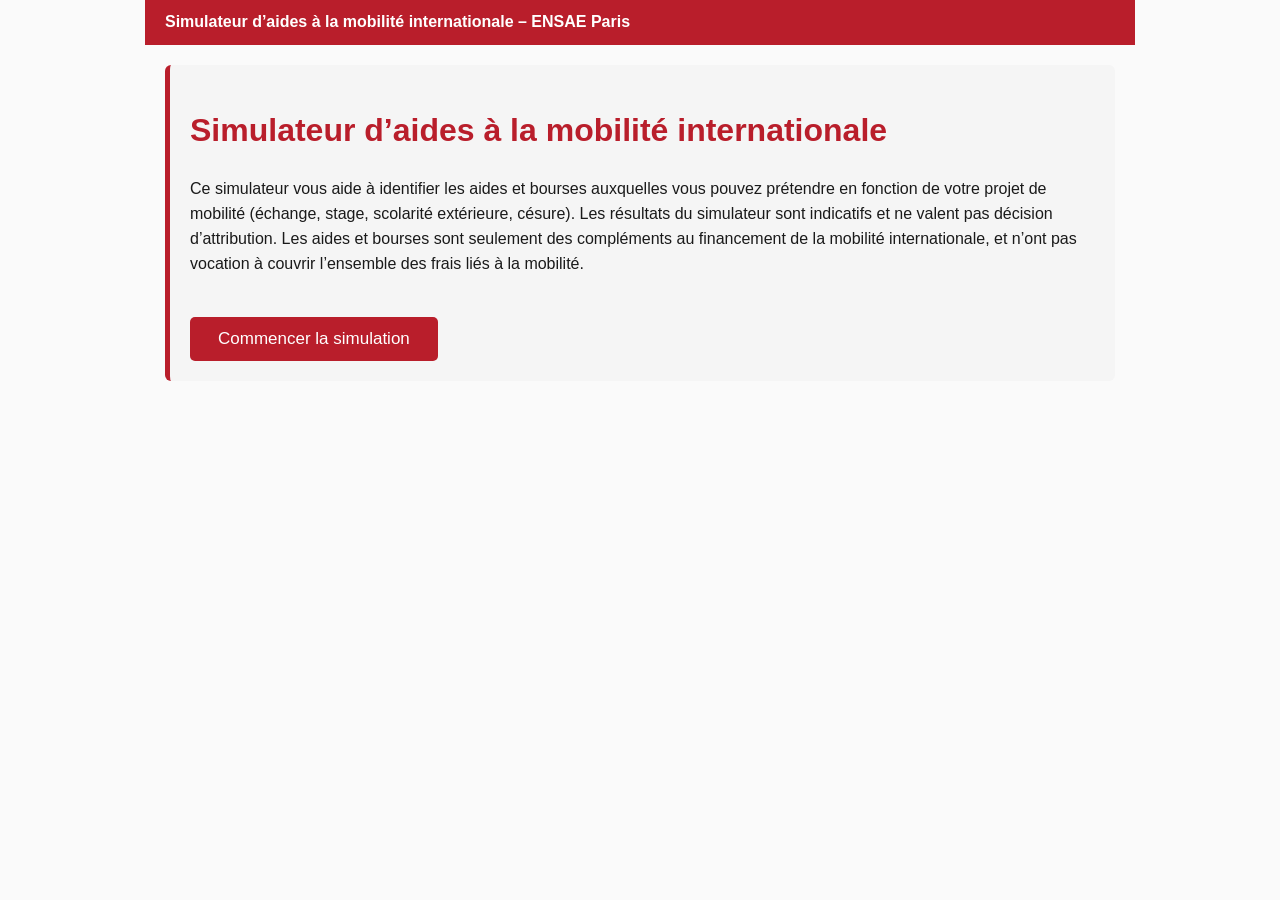
<file: index.html>
<!DOCTYPE html>
<html lang="fr">
<head>
<meta charset="utf-8"/>
<title>Simulateur Aides Mobilité ENSAE</title>

<style>
    body {
        font-family: Arial, sans-serif;
        max-width: 950px;
        margin: auto;
        padding: 20px;
        background: #FAFAFA;
        color: #1A1A1A;
        line-height: 1.55;
    }
    h1, h2, h3 {
        color: #B91E2B;
        font-weight: 700;
    }
    .question {
        display: none;
        margin-top: 25px;
        padding: 18px 20px;
        background: #F5F5F5;
        border-left: 5px solid #B91E2B;
        border-radius: 6px;
    }
    select {
        width: 100%;
        padding: 10px;
        margin-top: 12px;
        border-radius: 4px;
        font-size: 15px;
        border: 1px solid #CCC;
    }
    button {
        padding: 12px 28px;
        background: #B91E2B;
        color: #FFF;
        border: none;
        border-radius: 5px;
        font-size: 17px;
        cursor: pointer;
        margin-top: 25px;
    }
    button:hover {
        background: #002A52;
    }
    .result-block {
        margin-top: 28px;
        padding: 20px;
        background: #F5F5F5;
        border-radius: 6px;
        border-left: 5px solid #B91E2B;
    }
    .aid-title {
        font-size: 19px;
        font-weight: bold;
        margin-bottom: 10px;
        color: #B91E2B;
    }
    ul { margin: 0 0 0 18px; padding: 0; }
    .topbar {
        background: #B91E2B;
        color: #FFFFFF;
        padding: 10px 20px;
        margin: -20px -20px 20px -20px;
        font-weight: 600;
        font-size: 16px;
    }
    .intro {
        margin-top: 15px;
        padding: 20px;
        background: #F5F5F5;
        border-radius: 6px;
        border-left: 5px solid #B91E2B;
    }
    .intro p { margin-top: 10px; }
</style>
</head>

<body>

<div class="topbar">Simulateur d’aides à la mobilité internationale – ENSAE Paris</div>

<div id="intro" class="intro">
  <h1>Simulateur d’aides à la mobilité internationale</h1>
  <p>
  Ce simulateur vous aide à identifier les aides et bourses auxquelles vous pouvez prétendre en fonction de votre projet de mobilité 
  (échange, stage, scolarité extérieure, césure).  
  Les résultats du simulateur sont indicatifs et ne valent pas décision d’attribution.  
  Les aides et bourses sont seulement des compléments au financement de la mobilité internationale, et n’ont pas vocation à couvrir l’ensemble des frais liés à la mobilité.
  </p>
  <button onclick="startSimulation()">Commencer la simulation</button>
</div>


<!-- ========================= Q1 → Q10 ========================= -->

<div id="q1" class="question">
    <h3>Pendant quelle année académique votre mobilité internationale va-t-elle se dérouler ?</h3>
    <select id="annee" onchange="next('q1','q2')">
        <option value="">-- Sélectionnez --</option>
        <option>1A</option>
        <option>2A</option>
        <option>Césure</option>
        <option>3A</option>
    </select>
</div>

<div id="q2" class="question">
    <h3>Bénéficiez-vous d'une bourse sur critère social ?</h3>
    <select id="boursier" onchange="q2Logic()">
        <option value="">-- Sélectionnez --</option>
        <option>Oui</option>
        <option>Non</option>
    </select>
</div>

<div id="q3" class="question">
    <h3>Si oui, précisez votre échelon de bourse</h3>
    <select id="echelon" onchange="next('q3','q4')">
        <option value="">-- Sélectionnez --</option>
        <option>0bis</option>
        <option>1</option>
        <option>2</option>
        <option>3</option>
        <option>4</option>
        <option>5</option>
        <option>6</option>
        <option>7</option>
    </select>
</div>

<div id="q4" class="question">
    <h3>Êtes-vous en situation de handicap ou d’affection de longue durée (ALD) ?</h3>
    <select id="handicap" onchange="next('q4','q5')">
        <option value="">-- Sélectionnez --</option>
        <option>Oui</option>
        <option>Non</option>
    </select>
</div>

<div id="q5" class="question">
    <h3>Quel type de mobilité envisagez-vous de réaliser ?</h3>
    <select id="mobilite" onchange="q5Logic()">
        <option value="">-- Sélectionnez --</option>
        <option>Stage d'ouverture ENSAE</option>
        <option>Stage d'application ENSAE</option>
        <option>Stage de fin d'études ENSAE</option>
        <option>Stage de fin d'études Master IP Paris & ENSAE</option>
        <option>Stage de césure</option>
        <option>Échange académique 3A</option>
        <option>Échange académique césure</option>
        <option>Scolarité extérieure diplômante (Scolex)</option>
    </select>
</div>

<div id="q6" class="question">
    <h3>Lieu de la mobilité</h3>
    <select id="destination" onchange="q6Logic()">
        <option value="">-- Sélectionnez --</option>
        <option>Union Européenne</option>
        <option>Royaume-Uni</option>
        <option>Suisse</option>
        <option>États-Unis</option>
        <option>Canada</option>
        <option>Amérique Latine</option>
        <option>Asie</option>
        <option>Afrique</option>
        <option>Océanie</option>
    </select>
</div>

<div id="q7" class="question">
    <h3>Votre mobilité se déroule-t-elle en Allemagne ?</h3>
    <select id="allemagne" onchange="q7Logic()">
        <option value="">-- Sélectionnez --</option>
        <option>Oui</option>
        <option>Non</option>
    </select>
</div>

<div id="q8" class="question">
    <h3>Votre mobilité se déroule-t-elle en Bavière ?</h3>
    <select id="baviere" onchange="q8Logic()">
        <option value="">-- Sélectionnez --</option>
        <option>Oui</option>
        <option>Non</option>
    </select>
</div>

<div id="q9" class="question">
    <h3>Votre stage est-il rémunéré ?</h3>
    <select id="remuneration" onchange="next('q9','q10')">
        <option value="">-- Sélectionnez --</option>
        <option>Non rémunéré</option>
        <option>< 500€ /mois</option>
        <option>500€ à 1200€ /mois</option>
        <option>> 1200€ /mois</option>
    </select>
</div>

<div id="q10" class="question">
    <h3>Durée totale de la mobilité</h3>
    <select id="duree" onchange="showButton()">
        <option value="">-- Sélectionnez --</option>
        <option>< 2 mois</option>
        <option>2 - 3 mois</option>
        <option>3 - 6 mois</option>
        <option>6 - 9 mois</option>
        <option>> 9 mois</option>
    </select>
</div>

<button id="btn-results" style="display:none;" onclick="compute()">Afficher les aides</button>

<div id="resultats"></div>

<button id="btn-reset" style="margin-top:10px; display:none;" onclick="resetSimulation()">Recommencer la simulation</button>


<!-- ========================= LOGIQUE JS ========================= -->

<script>

function startSimulation(){
    document.getElementById('intro').style.display = 'none';
    document.getElementById('q1').style.display = 'block';
    let btnReset = document.getElementById('btn-reset');
    if(btnReset) btnReset.style.display = 'inline-block';
    window.scrollTo({top: 0, behavior: 'smooth'});
}

function resetSimulation(){
    document.querySelectorAll('select').forEach(s => s.value = '');
    document.querySelectorAll('.question').forEach(q => q.style.display = 'none');
    document.getElementById('resultats').innerHTML = '';
    document.getElementById('btn-results').style.display = 'none';
    document.getElementById('intro').style.display = 'block';
    document.getElementById('btn-reset').style.display = 'none';
    window.scrollTo({top: 0, behavior: 'smooth'});
}

function next(a,b){ document.getElementById(b).style.display="block"; }

function q2Logic(){
    let b = document.getElementById("boursier").value;
    if(b === "Oui") document.getElementById("q3").style.display="block";
    else next("q2","q4");
}

function isStageMobility(){
    const m = document.getElementById('mobilite').value;
    return m && m.includes('Stage');
}

function resetAfterQ5(){
    ['q6','q7','q8','q9','q10'].forEach(id => {
        const el = document.getElementById(id);
        if(el) el.style.display = 'none';
    });
    ['destination','allemagne','baviere','remuneration','duree'].forEach(id => {
        const s = document.getElementById(id);
        if(s) s.value = '';
    });
}

function q5Logic(){
    resetAfterQ5();
    document.getElementById('q6').style.display = 'block';
}

function q6Logic(){
    const d = document.getElementById('destination').value;
    const stage = isStageMobility();

    ['q7','q8','q9','q10'].forEach(id => document.getElementById(id).style.display = 'none');

    if(d === 'Union Européenne'){
        document.getElementById('q7').style.display = 'block';
    } else {
        if(stage) document.getElementById('q9').style.display = 'block';
        document.getElementById('q10').style.display = 'block';
    }
}

function q7Logic(){
    const a = document.getElementById('allemagne').value;
    const stage = isStageMobility();
    document.getElementById('q8').style.display = 'none';

    if(a === 'Oui'){
        document.getElementById('q8').style.display = 'block';
    } else {
        if(stage) document.getElementById('q9').style.display = 'block';
        document.getElementById('q10').style.display = 'block';
    }
}

function q8Logic(){
    const stage = isStageMobility();
    if(stage) document.getElementById('q9').style.display = 'block';
    document.getElementById('q10').style.display = 'block';
}

function showButton(){
    document.getElementById("btn-results").style.display = "block";
}

function compute(){

    let html = `<h2>Aides auxquelles vous êtes potentiellement éligible</h2>`;

    const boursier = document.getElementById("boursier").value;
    const echelon = document.getElementById("echelon").value;
    const handicap = document.getElementById("handicap").value;
    const mob = document.getElementById("mobilite").value;
    const dest = document.getElementById("destination").value;
    const alle = document.getElementById("allemagne").value;
    const bav = document.getElementById("baviere").value;
    const remun = document.getElementById("remuneration").value;
    const duree = document.getElementById("duree").value;

    function dureeMinDeuxMois(){
        return duree && !duree.startsWith('<');
    }
    function remunSup1200(){
        return remun && remun.includes('> 1200');
    }
    function block(titre, contenu){
        html += `<div class="result-block"><div class="aid-title">${titre}</div>${contenu}</div>`;
    }

    /* ===================================================
       1 — Erasmus+ ÉTUDES (3A)
    =================================================== */

    if(mob === "Échange académique 3A" && dest === "Union Européenne" && dureeMinDeuxMois()){
        block("1. Bourses Erasmus+ échanges 3A", `
        <p><strong>Éligibilité :</strong></p>
        <ul>
            <li>Mobilité académique de 3A dans un établissement partenaire Erasmus+.</li>
            <li>Durée ≥ 2 mois.</li>
        </ul>
        <p><strong>Conditions :</strong></p>
        <ul>
            <li>Montant de base ≈ <strong>500 €/mois</strong>.</li>
            <li><strong>Complément transport</strong> selon distance (285–417€ écoresponsable / 211–309€ classique).</li>
            <li><strong>Complément inclusion +250€/mois</strong> (handicap/ALD, ZRR, QPV, boursiers échelons 6–7).</li>
            <li>Versement 80% début / 20% fin.</li>
        </ul>
        <p><strong>Candidature :</strong> Appel en avril.</p>
        `);
    }

    /* ===================================================
       2 — Erasmus+ STAGES (UE)
    =================================================== */

    if(isStageMobility() && dest === "Union Européenne" && dureeMinDeuxMois()){
        block("2. Bourses Erasmus+ stages — Union Européenne", `
        <p><strong>Éligibilité :</strong></p>
        <ul>
            <li>Stage obligatoire ou stage de césure en Union Européenne.</li>
            <li>Priorité : stages non rémunérés / peu rémunérés, stages obligatoires, partenaires (StatCan, WFP…), élèves boursiers.</li>
        </ul>
        <p><strong>Conditions :</strong></p>
        <ul>
            <li>Montant ≈ <strong>500 €/mois</strong>.</li>
            <li><strong>+150 €/mois</strong> complément stage.</li>
            <li><strong>Complément transport</strong> selon distance (bonus écoresponsable).</li>
            <li><strong>Complément inclusion +250 €/mois</strong>.</li>
            <li>Versement 80% début / 20% fin.</li>
        </ul>
        <p><strong>Candidature :</strong><br>
        Appel principal fin mars / début avril (stages mai–septembre).<br>
        Appel complémentaire possible en décembre.</p>
        `);
    }

    /* ===================================================
       3 — Erasmus+ STAGES (HORS UE)
    =================================================== */

    if(isStageMobility() && dest !== "Union Européenne" && dureeMinDeuxMois()){
        block("3. Bourses Erasmus+ stages — Hors Union Européenne (faible probabilité)", `
        <p><strong>Éligibilité :</strong></p>
        <ul>
            <li>Stage obligatoire ou stage de césure hors UE.</li>
            <li>Priorité : stages non rémunérés / peu rémunérés, stages obligatoires, structures partenaires, élèves boursiers.</li>
        </ul>
        <p><strong>Conditions :</strong></p>
        <ul>
            <li>Montant ≈ <strong>500 €/mois</strong>.</li>
            <li><strong>+150 €/mois</strong> complément stage.</li>
            <li><strong>Complément transport</strong> selon distance (bonus écoresponsable).</li>
            <li><strong>Complément inclusion +250 €/mois</strong>.</li>
        </ul>
        <p><strong>IMPORTANT :</strong><br>
        Forte demande, <strong>faible probabilité d’attribution</strong> chaque année.</p>
        <p><strong>Candidature :</strong> Appel fin mars / début avril.</p>
        `);
    }

    /* ===================================================
       4 — Aide GENES
    =================================================== */

    if(boursier === "Oui" && dureeMinDeuxMois()){
        block("4. Aide à la mobilité internationale du Groupe ENSAE‑ENSAI (GENES)", `
        <p><strong>Éligibilité :</strong></p>
        <ul>
            <li>Boursier sur critères sociaux.</li>
            <li>Mobilité (stage ou études) de 2 à 9 mois.</li>
            <li>Mobilités académiques prioritaires.</li>
            <li>Mobilité confirmée au moment de l’appel.</li>
        </ul>
        <p><strong>Conditions :</strong></p>
        <ul>
            <li>4 bourses/an.</li>
            <li><strong>400 €/mois</strong>.</li>
            <li>Cumulable avec les autres bourses.</li>
        </ul>
        <p><strong>Candidature :</strong> 1 à 2 appels/an (automne + printemps).</p>
        `);
    }

    /* ===================================================
       5 — Fondation ENSAE‑ENSAI
    =================================================== */

    if(boursier === "Oui"){
        block("5. Aide à la mobilité de la Fondation ENSAE‑ENSAI", `
        <p><strong>Éligibilité :</strong> boursier sur critères sociaux, mobilité d’études ou de stage.</p>
        <p><strong>Montant :</strong> aide forfaitaire de <strong>1 000 €</strong> (≈ 5 aides/an).</p>
        <p><strong>Candidature :</strong> attribution directe par la DRI.</p>
        `);
    }

    /* ===================================================
       6 — IP Paris Master
    =================================================== */

    if(mob === "Stage de fin d'études Master IP Paris & ENSAE" && dest === "Union Européenne" && dureeMinDeuxMois()){
        block("6. IP Paris – Bourse de stage Erasmus+ Master", `
        <p><strong>Éligibilité :</strong></p>
        <ul>
            <li>Élèves ENSAE inscrits en Master IP Paris.</li>
            <li>Stage de 2 à 6 mois en UE.</li>
            <li>Non cumulable avec une bourse Erasmus+ ENSAE.</li>
            <li>Priorité aux stages non rémunérés.</li>
        </ul>
        <p><strong>Candidature :</strong> gérée par IP Paris.</p>
        `);
    }

    /* ===================================================
       7 — Zellidja
    =================================================== */

    if(
       (mob === "Scolarité extérieure diplômante (Scolex)" ||
        mob === "Stage de fin d'études ENSAE" ||
        mob === "Stage de fin d'études Master IP Paris & ENSAE")
       && dureeMinDeuxMois()
    ){
        block("7. Bourse Jean Walter–Zellidja (Académie Française)", `
        <p><strong>Pour :</strong></p>
        <ul>
            <li>Projet d’études ou de recherche (≥ 2 mois).</li>
            <li>Moins de 30 ans.</li>
            <li>Début du projet à partir de juillet.</li>
            <li>L’ENSAE peut présenter <strong>2 dossiers</strong> par an.</li>
        </ul>
        <p><strong>Montant :</strong> <strong>800 à 5 000 €</strong>.</p>
        <p><strong>Candidature :</strong> novembre → février (via dossier papier DRI).</p>
        `);
    }

    /* ===================================================
       8 — CGE Handicap
    =================================================== */

    if(handicap === "Oui"){
        block("8. CGE – Bourse handicap", `
        <p><strong>Éligibilité :</strong></p>
        <ul>
            <li>Élèves en situation de handicap (justificatif obligatoire).</li>
            <li>Mobilité confirmée et à venir.</li>
        </ul>
        <p><strong>Montant :</strong> <strong>150 € à 5 000 €</strong>.</p>
        <p><strong>Conditions :</strong><br>Surcoûts liés au handicap (transport, matériel, soins…).</p>
        <p><strong>Candidature :</strong> via la DRI (deadline début mai).</p>
        `);
    }

    /* ===================================================
       9 — OFAJ
    =================================================== */

    if(isStageMobility() && alle === "Oui" && !remunSup1200()){
        block("9. OFAJ – Bourse de stage en Allemagne", `
        <p><strong>Éligibilité :</strong></p>
        <ul>
            <li>Stage obligatoire en Allemagne (≥ 1 mois).</li>
            <li>Non éligible si rémunération + aide > 1200 €/mois.</li>
        </ul>
        <p><strong>Montant :</strong></p>
        <ul>
            <li><strong>300 €/mois</strong> (max 3 mois).</li>
            <li>Transport : 0,16 €/km.</li>
        </ul>
        <p><strong>Candidature :</strong> via la DRI.</p>
        `);
    }

    /* ===================================================
       10 — BayFrance
    =================================================== */

    if(bav === "Oui"){
        block("10. BayFrance – Starter‑Kit Bayern–France", `
        <p><strong>Éligibilité :</strong></p>
        <ul>
            <li>Études ou stage de recherche en Bavière.</li>
            <li>Stages en entreprise : non éligibles.</li>
        </ul>
        <p><strong>Montant :</strong></p>
        <ul>
            <li><strong>500 €</strong> + jusqu’à <strong>450 €</strong> de frais de voyage.</li>
        </ul>
        <p><strong>Candidature :</strong><br>15 novembre (été) / 15 avril (hiver).</p>
        `);
    }

    /* ===================================================
       11 — GREAT
    =================================================== */

    if(dest === "Royaume-Uni" && mob === "Scolarité extérieure diplômante (Scolex)"){
        block("11. Bourses GREAT – Royaume‑Uni", `
        <p><strong>Éligibilité :</strong></p>
        <ul>
            <li>1 an de Master au Royaume-Uni dans une université partenaire.</li>
        </ul>
        <p><strong>Montant :</strong> ≥ <strong>£10 000</strong>.</p>
        <p><strong>Candidature :</strong> directement auprès des universités.</p>
        `);
    }

    /* ===================================================
       12 — Fulbright
    =================================================== */

    if(dest === "États-Unis" && mob === "Scolarité extérieure diplômante (Scolex)"){
        block("12. Bourses Fulbright – États-Unis", `
        <p><strong>Éligibilité :</strong></p>
        <ul>
            <li>Master ou PhD aux États-Unis.</li>
            <li>Nationalité française (pas de double nationalité franco‑américaine).</li>
        </ul>
        <p><strong>Montant :</strong></p>
        <ul>
            <li><strong>40 000 $</strong>.</li>
            <li><strong>1200 €</strong> pour le voyage.</li>
            <li>Visa gratuit + assurance ASPE.</li>
        </ul>
        <p><strong>Programme :</strong> extrêmement sélectif (6–8 lauréats).</p>
        <p><strong>Candidature :</strong> jusqu’au 1er décembre.</p>
        `);
    }

    /* ===================================================
       NON ÉLIGIBLES
    =================================================== */

    html += `
    <div class="result-block">
        <div class="aid-title">III. Aides non éligibles pour les élèves ENSAE</div>
        <ul>
            <li><strong>❌ Aide à la mobilité internationale (AMI – MESRI)</strong><br>
            Réservée aux établissements du Ministère de l’Enseignement supérieur et de la Recherche.</li>

            <li><strong>❌ Bourse Mobilité Île‑de‑France</strong><br>
            Non accessible aux écoles d’ingénieur.</li>
        </ul>
    </div>
    `;

    /* ===================================================
       CONTACTS
    =================================================== */

    html += `
    <div class="result-block">
        <div class="aid-title">IV. Contacts & rappels</div>
        <p><strong>📧 international@ensae.fr</strong></p>
        <p>Merci d’indiquer l’objet de votre demande et vos dates de mobilité.</p>
        <p>En cas de candidature à une aide externe (OFAJ, BayFrance, Fulbright, GREAT…), merci d’informer la DRI.</p>
    </div>
    `;

    document.getElementById("resultats").innerHTML = html;
}

</script>

</body>
</html>
</file>
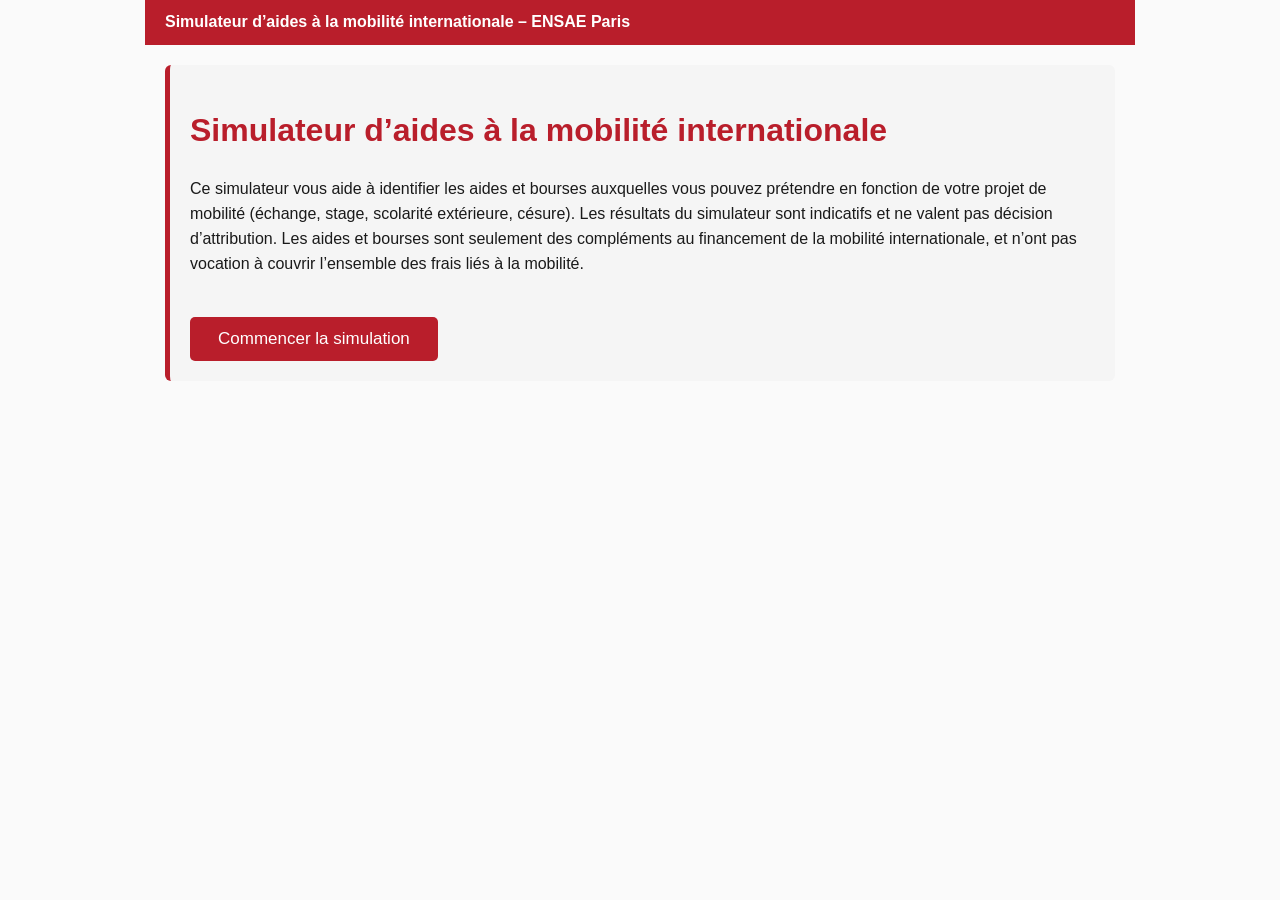
<file: Simulateur Aides à la Mobilité ENSAE.html>
<!DOCTYPE html>
<html lang="fr">
<head>
<meta charset="utf-8"/>
<title>Simulateur Aides Mobilité ENSAE</title>

<style>
    body {
        font-family: Arial, sans-serif;
        max-width: 950px;
        margin: auto;
        padding: 20px;
        background: #FAFAFA;
        color: #1A1A1A;
        line-height: 1.55;
    }
    h1, h2, h3 {
        color: #B91E2B;
        font-weight: 700;
    }
    .question {
        display: none;
        margin-top: 25px;
        padding: 18px 20px;
        background: #F5F5F5;
        border-left: 5px solid #B91E2B;
        border-radius: 6px;
    }
    select {
        width: 100%;
        padding: 10px;
        margin-top: 12px;
        border-radius: 4px;
        font-size: 15px;
        border: 1px solid #CCC;
    }
    button {
        padding: 12px 28px;
        background: #B91E2B;
        color: #FFF;
        border: none;
        border-radius: 5px;
        font-size: 17px;
        cursor: pointer;
        margin-top: 25px;
    }
    button:hover {
        background: #002A52;
    }
    .result-block {
        margin-top: 28px;
        padding: 20px;
        background: #F5F5F5;
        border-radius: 6px;
        border-left: 5px solid #B91E2B;
    }
    .aid-title {
        font-size: 19px;
        font-weight: bold;
        margin-bottom: 10px;
        color: #B91E2B;
    }
    ul { margin: 0 0 0 18px; padding: 0; }
    .topbar {
        background: #B91E2B;
        color: #FFFFFF;
        padding: 10px 20px;
        margin: -20px -20px 20px -20px;
        font-weight: 600;
        font-size: 16px;
    }
    .intro {
        margin-top: 15px;
        padding: 20px;
        background: #F5F5F5;
        border-radius: 6px;
        border-left: 5px solid #B91E2B;
    }
    .intro p { margin-top: 10px; }
</style>
</head>

<body>

<div class="topbar">Simulateur d’aides à la mobilité internationale – ENSAE Paris</div>

<div id="intro" class="intro">
  <h1>Simulateur d’aides à la mobilité internationale</h1>
  <p>
  Ce simulateur vous aide à identifier les aides et bourses auxquelles vous pouvez prétendre en fonction de votre projet de mobilité 
  (échange, stage, scolarité extérieure, césure).  
  Les résultats du simulateur sont indicatifs et ne valent pas décision d’attribution.  
  Les aides et bourses sont seulement des compléments au financement de la mobilité internationale, et n’ont pas vocation à couvrir l’ensemble des frais liés à la mobilité.
  </p>
  <button onclick="startSimulation()">Commencer la simulation</button>
</div>


<!-- ========================= Q1 → Q10 ========================= -->

<div id="q1" class="question">
    <h3>Pendant quelle année académique votre mobilité internationale va-t-elle se dérouler ?</h3>
    <select id="annee" onchange="next('q1','q2')">
        <option value="">-- Sélectionnez --</option>
        <option>1A</option>
        <option>2A</option>
        <option>Césure</option>
        <option>3A</option>
    </select>
</div>

<div id="q2" class="question">
    <h3>Bénéficiez-vous d'une bourse sur critère social ?</h3>
    <select id="boursier" onchange="q2Logic()">
        <option value="">-- Sélectionnez --</option>
        <option>Oui</option>
        <option>Non</option>
    </select>
</div>

<div id="q3" class="question">
    <h3>Si oui, précisez votre échelon de bourse</h3>
    <select id="echelon" onchange="next('q3','q4')">
        <option value="">-- Sélectionnez --</option>
        <option>0bis</option>
        <option>1</option>
        <option>2</option>
        <option>3</option>
        <option>4</option>
        <option>5</option>
        <option>6</option>
        <option>7</option>
    </select>
</div>

<div id="q4" class="question">
    <h3>Êtes-vous en situation de handicap ou d’affection de longue durée (ALD) ?</h3>
    <select id="handicap" onchange="next('q4','q5')">
        <option value="">-- Sélectionnez --</option>
        <option>Oui</option>
        <option>Non</option>
    </select>
</div>

<div id="q5" class="question">
    <h3>Quel type de mobilité envisagez-vous de réaliser ?</h3>
    <select id="mobilite" onchange="q5Logic()">
        <option value="">-- Sélectionnez --</option>
        <option>Stage d'ouverture ENSAE</option>
        <option>Stage d'application ENSAE</option>
        <option>Stage de fin d'études ENSAE</option>
        <option>Stage de fin d'études Master IP Paris & ENSAE</option>
        <option>Stage de césure</option>
        <option>Échange académique 3A</option>
        <option>Échange académique césure</option>
        <option>Scolarité extérieure diplômante (Scolex)</option>
    </select>
</div>

<div id="q6" class="question">
    <h3>Lieu de la mobilité</h3>
    <select id="destination" onchange="q6Logic()">
        <option value="">-- Sélectionnez --</option>
        <option>Union Européenne</option>
        <option>Royaume-Uni</option>
        <option>Suisse</option>
        <option>États-Unis</option>
        <option>Canada</option>
        <option>Amérique Latine</option>
        <option>Asie</option>
        <option>Afrique</option>
        <option>Océanie</option>
    </select>
</div>

<div id="q7" class="question">
    <h3>Votre mobilité se déroule-t-elle en Allemagne ?</h3>
    <select id="allemagne" onchange="q7Logic()">
        <option value="">-- Sélectionnez --</option>
        <option>Oui</option>
        <option>Non</option>
    </select>
</div>

<div id="q8" class="question">
    <h3>Votre mobilité se déroule-t-elle en Bavière ?</h3>
    <select id="baviere" onchange="q8Logic()">
        <option value="">-- Sélectionnez --</option>
        <option>Oui</option>
        <option>Non</option>
    </select>
</div>

<div id="q9" class="question">
    <h3>Votre stage est-il rémunéré ?</h3>
    <select id="remuneration" onchange="next('q9','q10')">
        <option value="">-- Sélectionnez --</option>
        <option>Non rémunéré</option>
        <option>< 500€ /mois</option>
        <option>500€ à 1200€ /mois</option>
        <option>> 1200€ /mois</option>
    </select>
</div>

<div id="q10" class="question">
    <h3>Durée totale de la mobilité</h3>
    <select id="duree" onchange="showButton()">
        <option value="">-- Sélectionnez --</option>
        <option>< 2 mois</option>
        <option>2 - 3 mois</option>
        <option>3 - 6 mois</option>
        <option>6 - 9 mois</option>
        <option>> 9 mois</option>
    </select>
</div>

<button id="btn-results" style="display:none;" onclick="compute()">Afficher les aides</button>

<div id="resultats"></div>

<button id="btn-reset" style="margin-top:10px; display:none;" onclick="resetSimulation()">Recommencer la simulation</button>


<!-- ========================= LOGIQUE JS ========================= -->

<script>

function startSimulation(){
    document.getElementById('intro').style.display = 'none';
    document.getElementById('q1').style.display = 'block';
    let btnReset = document.getElementById('btn-reset');
    if(btnReset) btnReset.style.display = 'inline-block';
    window.scrollTo({top: 0, behavior: 'smooth'});
}

function resetSimulation(){
    document.querySelectorAll('select').forEach(s => s.value = '');
    document.querySelectorAll('.question').forEach(q => q.style.display = 'none');
    document.getElementById('resultats').innerHTML = '';
    document.getElementById('btn-results').style.display = 'none';
    document.getElementById('intro').style.display = 'block';
    document.getElementById('btn-reset').style.display = 'none';
    window.scrollTo({top: 0, behavior: 'smooth'});
}

function next(a,b){ document.getElementById(b).style.display="block"; }

function q2Logic(){
    let b = document.getElementById("boursier").value;
    if(b === "Oui") document.getElementById("q3").style.display="block";
    else next("q2","q4");
}

function isStageMobility(){
    const m = document.getElementById('mobilite').value;
    return m && m.includes('Stage');
}

function resetAfterQ5(){
    ['q6','q7','q8','q9','q10'].forEach(id => {
        const el = document.getElementById(id);
        if(el) el.style.display = 'none';
    });
    ['destination','allemagne','baviere','remuneration','duree'].forEach(id => {
        const s = document.getElementById(id);
        if(s) s.value = '';
    });
}

function q5Logic(){
    resetAfterQ5();
    document.getElementById('q6').style.display = 'block';
}

function q6Logic(){
    const d = document.getElementById('destination').value;
    const stage = isStageMobility();

    ['q7','q8','q9','q10'].forEach(id => document.getElementById(id).style.display = 'none');

    if(d === 'Union Européenne'){
        document.getElementById('q7').style.display = 'block';
    } else {
        if(stage) document.getElementById('q9').style.display = 'block';
        document.getElementById('q10').style.display = 'block';
    }
}

function q7Logic(){
    const a = document.getElementById('allemagne').value;
    const stage = isStageMobility();
    document.getElementById('q8').style.display = 'none';

    if(a === 'Oui'){
        document.getElementById('q8').style.display = 'block';
    } else {
        if(stage) document.getElementById('q9').style.display = 'block';
        document.getElementById('q10').style.display = 'block';
    }
}

function q8Logic(){
    const stage = isStageMobility();
    if(stage) document.getElementById('q9').style.display = 'block';
    document.getElementById('q10').style.display = 'block';
}

function showButton(){
    document.getElementById("btn-results").style.display = "block";
}

function compute(){

    let html = `<h2>Aides auxquelles vous êtes potentiellement éligible</h2>`;

    const boursier = document.getElementById("boursier").value;
    const echelon = document.getElementById("echelon").value;
    const handicap = document.getElementById("handicap").value;
    const mob = document.getElementById("mobilite").value;
    const dest = document.getElementById("destination").value;
    const alle = document.getElementById("allemagne").value;
    const bav = document.getElementById("baviere").value;
    const remun = document.getElementById("remuneration").value;
    const duree = document.getElementById("duree").value;

    function dureeMinDeuxMois(){
        return duree && !duree.startsWith('<');
    }
    function remunSup1200(){
        return remun && remun.includes('> 1200');
    }
    function block(titre, contenu){
        html += `<div class="result-block"><div class="aid-title">${titre}</div>${contenu}</div>`;
    }

    /* ===================================================
       1 — Erasmus+ ÉTUDES (3A)
    =================================================== */

    if(mob === "Échange académique 3A" && dest === "Union Européenne" && dureeMinDeuxMois()){
        block("1. Bourses Erasmus+ échanges 3A", `
        <p><strong>Éligibilité :</strong></p>
        <ul>
            <li>Mobilité académique de 3A dans un établissement partenaire Erasmus+.</li>
            <li>Durée ≥ 2 mois.</li>
        </ul>
        <p><strong>Conditions :</strong></p>
        <ul>
            <li>Montant de base ≈ <strong>500 €/mois</strong>.</li>
            <li><strong>Complément transport</strong> selon distance (285–417€ écoresponsable / 211–309€ classique).</li>
            <li><strong>Complément inclusion +250€/mois</strong> (handicap/ALD, ZRR, QPV, boursiers échelons 6–7).</li>
            <li>Versement 80% début / 20% fin.</li>
        </ul>
        <p><strong>Candidature :</strong> Appel en avril.</p>
        `);
    }

    /* ===================================================
       2 — Erasmus+ STAGES (UE)
    =================================================== */

    if(isStageMobility() && dest === "Union Européenne" && dureeMinDeuxMois()){
        block("2. Bourses Erasmus+ stages — Union Européenne", `
        <p><strong>Éligibilité :</strong></p>
        <ul>
            <li>Stage obligatoire ou stage de césure en Union Européenne.</li>
            <li>Priorité : stages non rémunérés / peu rémunérés, stages obligatoires, partenaires (StatCan, WFP…), élèves boursiers.</li>
        </ul>
        <p><strong>Conditions :</strong></p>
        <ul>
            <li>Montant ≈ <strong>500 €/mois</strong>.</li>
            <li><strong>+150 €/mois</strong> complément stage.</li>
            <li><strong>Complément transport</strong> selon distance (bonus écoresponsable).</li>
            <li><strong>Complément inclusion +250 €/mois</strong>.</li>
            <li>Versement 80% début / 20% fin.</li>
        </ul>
        <p><strong>Candidature :</strong><br>
        Appel principal fin mars / début avril (stages mai–septembre).<br>
        Appel complémentaire possible en décembre.</p>
        `);
    }

    /* ===================================================
       3 — Erasmus+ STAGES (HORS UE)
    =================================================== */

    if(isStageMobility() && dest !== "Union Européenne" && dureeMinDeuxMois()){
        block("3. Bourses Erasmus+ stages — Hors Union Européenne (faible probabilité)", `
        <p><strong>Éligibilité :</strong></p>
        <ul>
            <li>Stage obligatoire ou stage de césure hors UE.</li>
            <li>Priorité : stages non rémunérés / peu rémunérés, stages obligatoires, structures partenaires, élèves boursiers.</li>
        </ul>
        <p><strong>Conditions :</strong></p>
        <ul>
            <li>Montant ≈ <strong>500 €/mois</strong>.</li>
            <li><strong>+150 €/mois</strong> complément stage.</li>
            <li><strong>Complément transport</strong> selon distance (bonus écoresponsable).</li>
            <li><strong>Complément inclusion +250 €/mois</strong>.</li>
        </ul>
        <p><strong>IMPORTANT :</strong><br>
        Forte demande, <strong>faible probabilité d’attribution</strong> chaque année.</p>
        <p><strong>Candidature :</strong> Appel fin mars / début avril.</p>
        `);
    }

    /* ===================================================
       4 — Aide GENES
    =================================================== */

    if(boursier === "Oui" && dureeMinDeuxMois()){
        block("4. Aide à la mobilité internationale du Groupe ENSAE‑ENSAI (GENES)", `
        <p><strong>Éligibilité :</strong></p>
        <ul>
            <li>Boursier sur critères sociaux.</li>
            <li>Mobilité (stage ou études) de 2 à 9 mois.</li>
            <li>Mobilités académiques prioritaires.</li>
            <li>Mobilité confirmée au moment de l’appel.</li>
        </ul>
        <p><strong>Conditions :</strong></p>
        <ul>
            <li>4 bourses/an.</li>
            <li><strong>400 €/mois</strong>.</li>
            <li>Cumulable avec les autres bourses.</li>
        </ul>
        <p><strong>Candidature :</strong> 1 à 2 appels/an (automne + printemps).</p>
        `);
    }

    /* ===================================================
       5 — Fondation ENSAE‑ENSAI
    =================================================== */

    if(boursier === "Oui"){
        block("5. Aide à la mobilité de la Fondation ENSAE‑ENSAI", `
        <p><strong>Éligibilité :</strong> boursier sur critères sociaux, mobilité d’études ou de stage.</p>
        <p><strong>Montant :</strong> aide forfaitaire de <strong>1 000 €</strong> (≈ 5 aides/an).</p>
        <p><strong>Candidature :</strong> attribution directe par la DRI.</p>
        `);
    }

    /* ===================================================
       6 — IP Paris Master
    =================================================== */

    if(mob === "Stage de fin d'études Master IP Paris & ENSAE" && dest === "Union Européenne" && dureeMinDeuxMois()){
        block("6. IP Paris – Bourse de stage Erasmus+ Master", `
        <p><strong>Éligibilité :</strong></p>
        <ul>
            <li>Élèves ENSAE inscrits en Master IP Paris.</li>
            <li>Stage de 2 à 6 mois en UE.</li>
            <li>Non cumulable avec une bourse Erasmus+ ENSAE.</li>
            <li>Priorité aux stages non rémunérés.</li>
        </ul>
        <p><strong>Candidature :</strong> gérée par IP Paris.</p>
        `);
    }

    /* ===================================================
       7 — Zellidja
    =================================================== */

    if(
       (mob === "Scolarité extérieure diplômante (Scolex)" ||
        mob === "Stage de fin d'études ENSAE" ||
        mob === "Stage de fin d'études Master IP Paris & ENSAE")
       && dureeMinDeuxMois()
    ){
        block("7. Bourse Jean Walter–Zellidja (Académie Française)", `
        <p><strong>Pour :</strong></p>
        <ul>
            <li>Projet d’études ou de recherche (≥ 2 mois).</li>
            <li>Moins de 30 ans.</li>
            <li>Début du projet à partir de juillet.</li>
            <li>L’ENSAE peut présenter <strong>2 dossiers</strong> par an.</li>
        </ul>
        <p><strong>Montant :</strong> <strong>800 à 5 000 €</strong>.</p>
        <p><strong>Candidature :</strong> novembre → février (via dossier papier DRI).</p>
        `);
    }

    /* ===================================================
       8 — CGE Handicap
    =================================================== */

    if(handicap === "Oui"){
        block("8. CGE – Bourse handicap", `
        <p><strong>Éligibilité :</strong></p>
        <ul>
            <li>Élèves en situation de handicap (justificatif obligatoire).</li>
            <li>Mobilité confirmée et à venir.</li>
        </ul>
        <p><strong>Montant :</strong> <strong>150 € à 5 000 €</strong>.</p>
        <p><strong>Conditions :</strong><br>Surcoûts liés au handicap (transport, matériel, soins…).</p>
        <p><strong>Candidature :</strong> via la DRI (deadline début mai).</p>
        `);
    }

    /* ===================================================
       9 — OFAJ
    =================================================== */

    if(isStageMobility() && alle === "Oui" && !remunSup1200()){
        block("9. OFAJ – Bourse de stage en Allemagne", `
        <p><strong>Éligibilité :</strong></p>
        <ul>
            <li>Stage obligatoire en Allemagne (≥ 1 mois).</li>
            <li>Non éligible si rémunération + aide > 1200 €/mois.</li>
        </ul>
        <p><strong>Montant :</strong></p>
        <ul>
            <li><strong>300 €/mois</strong> (max 3 mois).</li>
            <li>Transport : 0,16 €/km.</li>
        </ul>
        <p><strong>Candidature :</strong> via la DRI.</p>
        `);
    }

    /* ===================================================
       10 — BayFrance
    =================================================== */

    if(bav === "Oui"){
        block("10. BayFrance – Starter‑Kit Bayern–France", `
        <p><strong>Éligibilité :</strong></p>
        <ul>
            <li>Études ou stage de recherche en Bavière.</li>
            <li>Stages en entreprise : non éligibles.</li>
        </ul>
        <p><strong>Montant :</strong></p>
        <ul>
            <li><strong>500 €</strong> + jusqu’à <strong>450 €</strong> de frais de voyage.</li>
        </ul>
        <p><strong>Candidature :</strong><br>15 novembre (été) / 15 avril (hiver).</p>
        `);
    }

    /* ===================================================
       11 — GREAT
    =================================================== */

    if(dest === "Royaume-Uni" && mob === "Scolarité extérieure diplômante (Scolex)"){
        block("11. Bourses GREAT – Royaume‑Uni", `
        <p><strong>Éligibilité :</strong></p>
        <ul>
            <li>1 an de Master au Royaume-Uni dans une université partenaire.</li>
        </ul>
        <p><strong>Montant :</strong> ≥ <strong>£10 000</strong>.</p>
        <p><strong>Candidature :</strong> directement auprès des universités.</p>
        `);
    }

    /* ===================================================
       12 — Fulbright
    =================================================== */

    if(dest === "États-Unis" && mob === "Scolarité extérieure diplômante (Scolex)"){
        block("12. Bourses Fulbright – États-Unis", `
        <p><strong>Éligibilité :</strong></p>
        <ul>
            <li>Master ou PhD aux États-Unis.</li>
            <li>Nationalité française (pas de double nationalité franco‑américaine).</li>
        </ul>
        <p><strong>Montant :</strong></p>
        <ul>
            <li><strong>40 000 $</strong>.</li>
            <li><strong>1200 €</strong> pour le voyage.</li>
            <li>Visa gratuit + assurance ASPE.</li>
        </ul>
        <p><strong>Programme :</strong> extrêmement sélectif (6–8 lauréats).</p>
        <p><strong>Candidature :</strong> jusqu’au 1er décembre.</p>
        `);
    }

    /* ===================================================
       NON ÉLIGIBLES
    =================================================== */

    html += `
    <div class="result-block">
        <div class="aid-title">III. Aides non éligibles pour les élèves ENSAE</div>
        <ul>
            <li><strong>❌ Aide à la mobilité internationale (AMI – MESRI)</strong><br>
            Réservée aux établissements du Ministère de l’Enseignement supérieur et de la Recherche.</li>

            <li><strong>❌ Bourse Mobilité Île‑de‑France</strong><br>
            Non accessible aux écoles d’ingénieur.</li>
        </ul>
    </div>
    `;

    /* ===================================================
       CONTACTS
    =================================================== */

    html += `
    <div class="result-block">
        <div class="aid-title">IV. Contacts & rappels</div>
        <p><strong>📧 international@ensae.fr</strong></p>
        <p>Merci d’indiquer l’objet de votre demande et vos dates de mobilité.</p>
        <p>En cas de candidature à une aide externe (OFAJ, BayFrance, Fulbright, GREAT…), merci d’informer la DRI.</p>
    </div>
    `;

    document.getElementById("resultats").innerHTML = html;
}

</script>

</body>
</html>
</file>
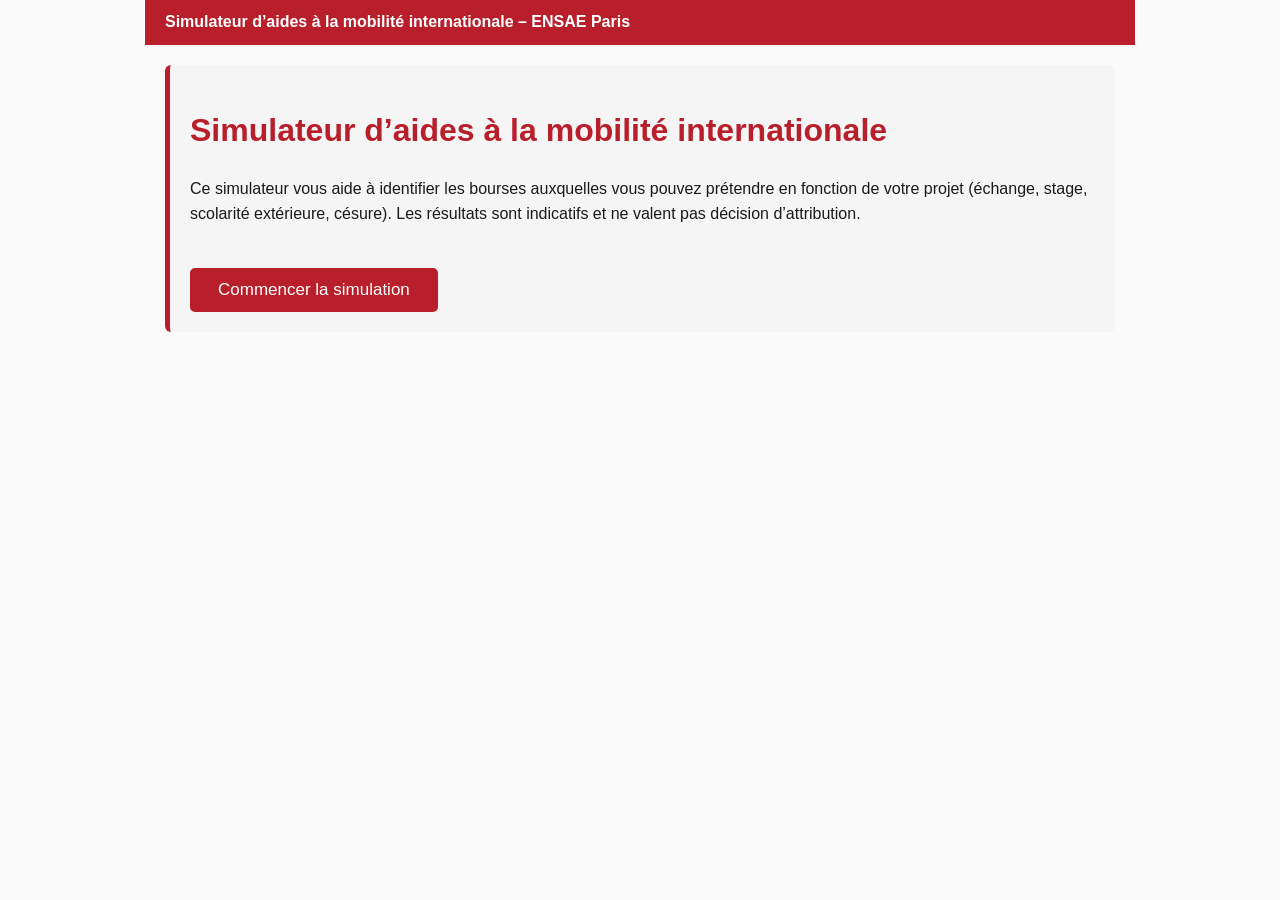
<file: simulateur-mobilite-ensae-v8.html>
<!DOCTYPE html>
<html lang="fr">
<head>
<meta charset="UTF-8" />
<title>Simulateur Aides Mobilité ENSAE</title>

<style>
    body {
        font-family: Arial, sans-serif;
        max-width: 950px;
        margin: auto;
        padding: 20px;
        background: #FAFAFA;
        color: #1A1A1A;
        line-height: 1.55;
    }
    h1, h2, h3 {
        color: #B91E2B; /* Bleu ENSAE */
        font-weight: 700;
    }
    .question {
        display: none;
        margin-top: 25px;
        padding: 18px 20px;
        background: #F5F5F5;
        border-left: 5px solid #B91E2B;
        border-radius: 6px;
    }
    select {
        width: 100%;
        padding: 10px;
        margin-top: 12px;
        border-radius: 4px;
        font-size: 15px;
        border: 1px solid #CCC;
    }
    button {
        padding: 12px 28px;
        background: #B91E2B;
        color: #FFF;
        border: none;
        border-radius: 5px;
        font-size: 17px;
        cursor: pointer;
        margin-top: 25px;
    }
    button:hover {
        background: #002A52;
    }
    .result-block {
        margin-top: 28px;
        padding: 20px;
        background: #F5F5F5;
        border-radius: 6px;
        border-left: 5px solid #B91E2B;
    }
    .aid-title {
        font-size: 19px;
        font-weight: bold;
        margin-bottom: 10px;
        color: #B91E2B;
    }
    ul { margin: 0 0 0 18px; padding: 0; }
    .topbar {
        background: #B91E2B;
        color: #FFFFFF;
        padding: 10px 20px;
        margin: -20px -20px 20px -20px;
        font-weight: 600;
        font-size: 16px;
    }
    .intro {
        margin-top: 15px;
        padding: 20px;
        background: #F5F5F5;
        border-radius: 6px;
        border-left: 5px solid #B91E2B;
    }
    .intro p {
        margin-top: 10px;
    }
</style>
</head>

<body>

<div class="topbar">Simulateur d’aides à la mobilité internationale – ENSAE Paris</div>

<div id="intro" class="intro">
  <h1>Simulateur d’aides à la mobilité internationale</h1>
  <p>Ce simulateur vous aide à identifier les bourses auxquelles vous pouvez prétendre en fonction de votre projet (échange, stage, scolarité extérieure, césure). Les résultats sont indicatifs et ne valent pas décision d’attribution.</p>
  <button onclick="startSimulation()">Commencer la simulation</button>
</div>

<!-- ========================= Q1 → Q10 EXACTS ========================= -->

<div id="q1" class="question">
    <h3>Pendant quelle année académique votre mobilité internationale va t-elle se dérouler ?</h3>
    <select id="annee" onchange="next('q1','q2')">
        <option value="">-- Sélectionnez --</option>
        <option>1A</option>
        <option>2A</option>
        <option>Césure</option>
        <option>3A</option>
    </select>
</div>

<div id="q2" class="question">
    <h3>Bénéficiez-vous d'une bourse sur critère social ?</h3>
    <select id="boursier" onchange="q2Logic()">
        <option value="">-- Sélectionnez --</option>
        <option>Oui</option>
        <option>Non</option>
    </select>
</div>

<div id="q3" class="question">
    <h3>Si oui, précisez votre échelon de bourse</h3>
    <select id="echelon" onchange="next('q3','q4')">
        <option value="">-- Sélectionnez --</option>
        <option>0bis</option>
        <option>1</option>
        <option>2</option>
        <option>3</option>
        <option>4</option>
        <option>5</option>
        <option>6</option>
        <option>7</option>
    </select>
</div>

<div id="q4" class="question">
    <h3>Êtes-vous en situation de handicap ou d’affection de longue durée (ALD) (Justificatif : Attestation de décision MDPH ou attestation de maladie longue durée ou carte invalidité, etc.) ?</h3>
    <select id="handicap" onchange="next('q4','q5')">
        <option value="">-- Sélectionnez --</option>
        <option>Oui</option>
        <option>Non</option>
    </select>
</div>

<div id="q5" class="question">
    <h3>Quel type de mobilité envisagez-vous de réaliser ?</h3>
    <select id="mobilite" onchange="q5Logic()">
        <option value="">-- Sélectionnez --</option>
        <option>Stage d'ouverture ENSAE</option>
        <option>Stage d'application ENSAE</option>
        <option>Stage de fin d'études ENSAE</option>
        <option>Stage de fin d'études Master IP Paris & ENSAE</option>
        <option>Stage de césure</option>
        <option>Échange académique 3A</option>
        <option>Échange académique césure</option>
        <option>Scolarité extérieure diplômante (Scolex)</option>
    </select>
</div>

<div id="q6" class="question">
    <h3>Lieu de la mobilité</h3>
    <select id="destination" onchange="q6Logic()">
        <option value="">-- Sélectionnez --</option>
        <option>Union Européenne</option>
        <option>Royaume-Uni</option>
        <option>Suisse</option>
        <option>États-Unis</option>
        <option>Canada</option>
        <option>Amérique Latine</option>
        <option>Asie</option>
        <option>Afrique</option>
        <option>Océanie</option>
    </select>
</div>

<div id="q7" class="question">
    <h3>Votre mobilité se déroule-t-elle en Allemagne ?</h3>
    <select id="allemagne" onchange="q7Logic()">
        <option value="">-- Sélectionnez --</option>
        <option>Oui</option>
        <option>Non</option>
    </select>
</div>

<div id="q8" class="question">
    <h3>Votre mobilité se déroule-t-elle en Bavière ?</h3>
    <select id="baviere" onchange="q8Logic()">
        <option value="">-- Sélectionnez --</option>
        <option>Oui</option>
        <option>Non</option>
    </select>
</div>

<div id="q9" class="question">
    <h3>Votre stage est-il rémunéré ?</h3>
    <select id="remuneration" onchange="next('q9','q10')">
        <option value="">-- Sélectionnez --</option>
        <option>Non rémunéré</option>
        <option>&lt; 500€ /mois</option>
        <option>500€ à 1200€ /mois</option>
        <option>&gt; 1200€ /mois</option>
    </select>
</div>

<div id="q10" class="question">
    <h3>Durée totale de la mobilité</h3>
    <select id="duree" onchange="showButton()">
        <option value="">-- Sélectionnez --</option>
        <option>&lt; 2 mois</option>
        <option>2 - 3 mois</option>
        <option>3 - 6 mois</option>
        <option>6 - 9 mois</option>
        <option>&gt; 9 mois</option>
    </select>
</div>

<button id="btn-results" style="display:none;" onclick="compute()">Afficher les aides</button>

<div id="resultats"></div>

<button id="btn-reset" style="margin-top:10px; display:none;" onclick="resetSimulation()">Recommencer la simulation</button>

<!-- ========================= LOGIQUE JS ========================= -->

<script>

function startSimulation(){
    document.getElementById('intro').style.display = 'none';
    document.getElementById('q1').style.display = 'block';
    var btnReset = document.getElementById('btn-reset');
    if(btnReset) btnReset.style.display = 'inline-block';
    window.scrollTo({top: 0, behavior: 'smooth'});
}

function resetSimulation(){
    const selects = document.querySelectorAll('select');
    selects.forEach(s => s.value = '');
    const qs = document.querySelectorAll('.question');
    qs.forEach(q => q.style.display = 'none');
    document.getElementById('resultats').innerHTML = '';
    document.getElementById('btn-results').style.display = 'none';
    document.getElementById('intro').style.display = 'block';
    var btnReset = document.getElementById('btn-reset');
    if(btnReset) btnReset.style.display = 'none';
    window.scrollTo({top: 0, behavior: 'smooth'});
}

function next(a,b){ document.getElementById(b).style.display="block"; }

function q2Logic(){
    let b = document.getElementById("boursier").value;
    if(b === "Oui") document.getElementById("q3").style.display="block";
    else next("q2","q4");
}

function isStageMobility(){
    const m = document.getElementById('mobilite').value;
    return m && m.indexOf('Stage') !== -1;
}

function resetAfterQ5(){
    ['q6','q7','q8','q9','q10'].forEach(id => {
        const el = document.getElementById(id);
        if(el){ el.style.display = 'none'; }
    });
    ['destination','allemagne','baviere','remuneration','duree'].forEach(id => {
        const s = document.getElementById(id);
        if(s){ s.value = ''; }
    });
}

function q5Logic(){
    resetAfterQ5();
    document.getElementById('q6').style.display = 'block';
}

function q6Logic(){
    const d = document.getElementById('destination').value;
    const stage = isStageMobility();

    // Reset questions 7–10 visibility when destination change
    ['q7','q8','q9','q10'].forEach(id => {
        const el = document.getElementById(id);
        if(el){ el.style.display = 'none'; }
    });

    if(d === 'Union Européenne'){
        // On demande si Allemagne uniquement pour l'UE
        document.getElementById('q7').style.display = 'block';
    } else {
        // Hors UE : pas de question Allemagne / Bavière
        if(stage){
            // Pour un stage, on a besoin de la rémunération + durée
            document.getElementById('q9').style.display = 'block';
        }
        // Dans tous les cas on demande la durée
        document.getElementById('q10').style.display = 'block';
    }
}

function q7Logic(){
    const a = document.getElementById('allemagne').value;
    const stage = isStageMobility();

    // Toujours masquer Bavière par défaut quand on change la réponse Allemagne
    const q8 = document.getElementById('q8');
    if(q8){ q8.style.display = 'none'; }

    if(a === 'Oui'){
        // On ne pose Bavière que si Allemagne = Oui
        if(q8){ q8.style.display = 'block'; }
    } else {
        // Allemagne = Non : on passe directement aux questions suivantes
        if(stage){
            document.getElementById('q9').style.display = 'block';
        }
        document.getElementById('q10').style.display = 'block';
    }
}

function q8Logic(){
    const stage = isStageMobility();
    if(stage){
        // Pour un stage en Allemagne, on a besoin de la rémunération + durée
        document.getElementById('q9').style.display = 'block';
    }
    // Dans tous les cas, on demande la durée totale
    document.getElementById('q10').style.display = 'block';
}
function showButton(){
    document.getElementById("btn-results").style.display = "block";
}

function compute(){

    let html = `<h2>Aides auxquelles vous êtes potentiellement éligible</h2>`;

    const boursier = document.getElementById("boursier").value;
    const echelon = document.getElementById("echelon").value;
    const handicap = document.getElementById("handicap").value;
    const mob = document.getElementById("mobilite").value;
    const dest = document.getElementById("destination").value;
    const alle = document.getElementById("allemagne").value;
    const bav = document.getElementById("baviere").value;
    const remun = document.getElementById("remuneration").value;
    const duree = document.getElementById("duree").value;

    function dureeMinDeuxMois(){
        return duree && !duree.startsWith('<');
    }

    function remunSup1200(){
        return remun && remun.indexOf('> 1200') !== -1;
    }

    function block(title, content){
        html += `<div class="result-block"><div class="aid-title">${title}</div>${content}</div>`;
    }

    /* ================= I. BOURSES INTERNES ================= */

    /* 1. Bourses Erasmus+ échanges 3A */
    if(mob === "Échange académique 3A" && dest === "Union Européenne" && dureeMinDeuxMois()){
        block("1. Bourses Erasmus+ échanges 3A", `
        <p><strong>Éligibilité :</strong></p>
        <ul>
            <li>Mobilité académique de 3A dans un établissement partenaire Erasmus+.</li>
            <li>Durée ≥ 2 mois.</li>
        </ul>
        <p><strong>Conditions :</strong></p>
        <ul>
            <li>Montant forfaitaire de base d’environ 500 €/mois.</li>
            <li>Complément transport en fonction de la distance kilométrique vers le lieu de mobilité.</li>
            <li>Transport écoresponsable A/R : entre 285€ et 417€.</li>
            <li>Transport non écoresponsable : entre 211€ et 309€.</li>
            <li>Complément financier forfaitaire « soutien pour l’inclusion » : personnes en situation de handicap ou d’affection de longue durée (ALD), personnes habitant en ZRR ou QPV, boursiers sur critères sociaux échelons 6 et 7 (sous réserve des fonds disponibles pour les échelons 4 et 5). Complément de 250€ /mois.</li>
            <li>Versement en 2 fois : 80% en début de mobilité, 20% en fin de mobilité sous présentation des justificatifs de fin de mobilité.</li>
        </ul>
        <p><strong>Candidature :</strong></p>
        <ul>
            <li>Appel en avril pour les mobilités ayant lieu l’année académique suivante.</li>
        </ul>`);
    }

    /* 2. Bourses Erasmus+ stages (ENSAE) */
    if(mob.includes("Stage") && mob !== "Stage de fin d'études Master IP Paris & ENSAE" && dest === "Union Européenne" && dureeMinDeuxMois()){
        block("2. Bourses Erasmus+ stages (ENSAE)", `
        <p><strong>Éligibilité :</strong></p>
        <ul>
            <li>Mobilité de stage obligatoire ou stage de césure en Union Européenne.</li>
            <li>Sont prioritaires : stages non rémunérés ou peu rémunérés, stages obligatoires, stages dans des structures partenaires (StatCan, World Food Programme, etc.), élèves boursiers sur critères sociaux.</li>
            <li>En fonction des fonds disponibles, il est possible d’attribuer quelques bourses pour des stages hors UE (forte demande et faible probabilité d’attribution).</li>
        </ul>
        <p><strong>Conditions :</strong></p>
        <ul>
            <li>Montant forfaitaire de base d’environ 500 €/mois.</li>
            <li>Complément « stage » de 150€ /mois.</li>
            <li>Complément transport en fonction de la distance kilométrique vers le lieu de mobilité (complément plus élevé en cas de transport écoresponsable A/R).</li>
            <li>Complément financier forfaitaire « soutien pour l’inclusion » : personnes en situation de handicap ou ALD, personnes habitant en ZRR ou QPV, boursiers sur critères sociaux échelons 6 et 7 (sous réserve des fonds disponibles pour les échelons 4 et 5). Complément de 250€ /mois.</li>
            <li>Versement en 2 fois : 80% en début de mobilité, 20% en fin de mobilité sous présentation des justificatifs de fin de mobilité.</li>
        </ul>
        <p><strong>Candidature :</strong></p>
        <ul>
            <li>Appel principal en fin mars / début avril pour les stages débutant entre mai et septembre.</li>
            <li>En fonction des fonds disponibles, possibilité d’un appel complémentaire en décembre pour les stages débutant entre janvier et mars (non automatique).</li>
        </ul>`);
    }

    /* 3. Aide à la mobilité internationale du Groupe ENSAE-ENSAI (GENES) */
    if(boursier === "Oui" && dureeMinDeuxMois()){
        block("3. Aide à la mobilité internationale du Groupe ENSAE-ENSAI", `
        <p><strong>Éligibilité :</strong></p>
        <ul>
            <li>Boursier sur critères sociaux.</li>
            <li>Mobilité (stage ou études) de 2 à 9 mois.</li>
            <li>Mobilités académiques prioritaires.</li>
            <li>Mobilité confirmée au moment de l’appel.</li>
        </ul>
        <p><strong>Conditions :</strong></p>
        <ul>
            <li>4 bourses attribuées par année académique.</li>
            <li>Montant de 400 €/mois.</li>
            <li>Cumulable avec les autres bourses.</li>
        </ul>
        <p><strong>Candidature :</strong></p>
        <ul>
            <li>1 à 2 appels par année académique (automne et printemps) selon les fonds et les mobilités déclarées.</li>
            <li>L’attribution peut être rétroactive pour une mobilité ayant débuté avant l’appel à candidatures.</li>
        </ul>`);
    }

    /* 4. Aide à la mobilité de la Fondation ENSAE-ENSAI */
    if(boursier === "Oui"){
        block("4. Aide à la mobilité de la Fondation ENSAE-ENSAI", `
        <p><strong>Éligibilité :</strong></p>
        <ul>
            <li>Boursier sur critères sociaux.</li>
            <li>Mobilité d’études ou de stage.</li>
        </ul>
        <p><strong>Montant :</strong></p>
        <ul>
            <li>Aide complémentaire financée par la Fondation ENSAE-ENSAI.</li>
            <li>Montant forfaitaire de 1 000 €.</li>
            <li>Jusqu’à 5 aides attribuées par année.</li>
        </ul>
        <p><strong>Candidature :</strong></p>
        <ul>
            <li>Attribution directe par la DRI selon les dossiers des élèves boursiers réalisant une mobilité pendant l’année académique.</li>
        </ul>`);
    }

    /* ================= II. BOURSES SPÉCIFIQUES & EXTERNES ================= */

    /* 5. IP Paris – Bourse de stage Erasmus+ Master */
    if(mob === "Stage de fin d'études Master IP Paris & ENSAE" && dest === "Union Européenne" && dureeMinDeuxMois()){
        block("5. IP Paris – Bourse de stage Erasmus+ Master (pour DD IPP & M2 affiliés)", `
        <p><strong>Éligibilité :</strong></p>
        <ul>
            <li>Élèves de l’ENSAE inscrits en Master IP Paris.</li>
            <li>Stage de 2 à 6 mois en Union Européenne.</li>
            <li>Non cumulable avec une bourse Erasmus+ de l’ENSAE.</li>
            <li>Sont prioritaires : stages non rémunérés.</li>
        </ul>
        <p><strong>Candidature :</strong></p>
        <ul>
            <li>Appel et attribution gérés par IP Paris.</li>
        </ul>`);
    }

    /* 6. Bourse Jean Walter–Zellidja (Académie Française – via ENSAE) */
    // Scolex et stages de fin d'études (ENSAE ou Master IP Paris & ENSAE) de durée ≥ 2 mois
    if((mob === "Scolarité extérieure diplômante (Scolex)" || mob === "Stage de fin d'études ENSAE" || mob === "Stage de fin d'études Master IP Paris & ENSAE") && dureeMinDeuxMois()){
        block("6. Bourse Jean Walter–Zellidja (Académie Française)", `
        <p><strong>Pour :</strong></p>
        <ul>
            <li>Projet de mobilité d’études ou de recherche académique de 2 mois minimum.</li>
            <li>Avoir moins de 30 ans.</li>
            <li>La mobilité doit commencer à partir du mois de juillet.</li>
            <li>L’ENSAE peut présenter deux dossiers par an.</li>
        </ul>
        <p><strong>Montant :</strong></p>
        <ul>
            <li>Entre 800 et 5 000 €.</li>
        </ul>
        <p><strong>Candidature :</strong></p>
        <ul>
            <li>Candidature entre novembre et février de chaque année.</li>
            <li>Dossier papier à retirer auprès de la DRI pour les étudiants intéressés.</li>
            <li>Dossier très fourni, bourse d’excellence et très compétitive.</li>
        </ul>`);
    }

    /* 7. Conférence des Grandes Écoles (CGE) - Handicap */
    if(handicap === "Oui"){
        block("7. Conférence des Grandes Écoles (CGE) – Bourse d’encouragement à la mobilité internationale des étudiants en situation de handicap", `
        <p><strong>Éligibilité :</strong></p>
        <ul>
            <li>Élèves en situation de handicap (justificatif obligatoire).</li>
            <li>Mobilité confirmée et à venir (pas de financement rétroactif).</li>
        </ul>
        <p><strong>Conditions :</strong></p>
        <ul>
            <li>A pour but de financer les surcoûts liés au handicap : transport, soins, matériel adapté, etc.</li>
            <li>Les demandes doivent être accompagnées de justificatifs pour permettre une évaluation personnalisée des besoins.</li>
        </ul>
        <p><strong>Montant :</strong></p>
        <ul>
            <li>De 150 € à 5 000 €.</li>
        </ul>
        <p><strong>Candidature :</strong></p>
        <ul>
            <li>Contacter la DRI ; dossier ensuite transmis par le référent handicap.</li>
            <li>Deadline : début mai.</li>
        </ul>`);
    }

    /* 8. OFAJ – Bourse de stage en Allemagne */
    if(mob.includes("Stage") && alle === "Oui" && !remunSup1200()){
        block("8. OFAJ – Bourse de stage en Allemagne", `
        <p><strong>Éligibilité :</strong></p>
        <ul>
            <li>Mobilité de stage obligatoire en Allemagne (1 mois minimum).</li>
            <li>Non éligible si l’élève bénéficie d’une rémunération et/ou d’une aide au-delà d’un montant total de 1 200 € par mois.</li>
            <li>Bourse d’inclusion possible pour les élèves ayant moins d’opportunités (selon les critères de l’OFAJ).</li>
        </ul>
        <p><strong>Conditions :</strong></p>
        <ul>
            <li>Bourse de 300 € /mois maximum, pour 3 mois maximum.</li>
            <li>Forfait pour frais de voyage de 0,16 €/km entre le lieu d’études et le lieu de stage.</li>
        </ul>
        <p><strong>Candidature :</strong></p>
        <ul>
            <li>Contacter la DRI pour déposer un dossier.</li>
        </ul>`);
    }

    /* 9. BayFrance – Starter-Kit Bayern–France */
    if(bav === "Oui"){
        block("9. BayFrance – Starter-Kit Bayern–France", `
        <p><strong>Éligibilité :</strong></p>
        <ul>
            <li>Séjour d’études ou stage de recherche en Bavière.</li>
            <li>Les stages en entreprise ne sont pas éligibles.</li>
        </ul>
        <p><strong>Conditions :</strong></p>
        <ul>
            <li>Aide à la mobilité de 500 €.</li>
            <li>Indemnité forfaitaire pour frais de voyage pouvant aller jusqu’à 450 €.</li>
        </ul>
        <p><strong>Candidature :</strong></p>
        <ul>
            <li>Les dossiers doivent parvenir à BayFrance avant le 15 novembre pour une mobilité prévue pendant le semestre d’été.</li>
            <li>Les dossiers doivent parvenir à BayFrance avant le 15 avril pour une mobilité prévue pendant le semestre d’hiver.</li>
        </ul>`);
    }

    /* 10. Bourses GREAT – Royaume-Uni */
    if(dest === "Royaume-Uni" && mob === "Scolarité extérieure diplômante (Scolex)"){
        block("10. Bourses GREAT – Royaume-Uni", `
        <p><strong>Éligibilité :</strong></p>
        <ul>
            <li>Une année de Master au Royaume-Uni dans l’une des universités partenaires (Arts University Bournemouth, Imperial College London, King’s Business School, Royal College of Art, The University of Manchester, University College London, University of Kent, University of Southampton, University of St Andrews, University of Warwick).</li>
        </ul>
        <p><strong>Conditions :</strong></p>
        <ul>
            <li>Bourse d’un montant minimum de 10 000 £.</li>
            <li>Programme très sélectif.</li>
        </ul>
        <p><strong>Candidature :</strong></p>
        <ul>
            <li>Candidature directement auprès des universités concernées, au moment de la candidature en Master.</li>
        </ul>`);
    }

    /* 11. Bourses Fulbright – États-Unis */
    if(dest === "États-Unis" && mob === "Scolarité extérieure diplômante (Scolex)"){
        block("11. Bourses Fulbright – États-Unis", `
        <p><strong>Éligibilité :</strong></p>
        <ul>
            <li>Projet de Master ou de PhD aux États-Unis (tous domaines).</li>
            <li>Avoir la nationalité française (les binationaux franco-américains ne sont pas éligibles).</li>
        </ul>
        <p><strong>Montant :</strong></p>
        <ul>
            <li>Bourse d’environ 40 000 $.</li>
            <li>Allocation forfaitaire de voyage de 1 200 €.</li>
            <li>Prise en charge des frais de visa.</li>
            <li>Assurance santé de base (ASPE).</li>
            <li>Programme extrêmement sélectif (6 à 8 lauréats sur plusieurs centaines de candidatures).</li>
        </ul>
        <p><strong>Candidature :</strong></p>
        <ul>
            <li>Démarche à anticiper : la préparation du dossier demande autant de temps qu’une candidature à un établissement.</li>
            <li>À réaliser en parallèle des candidatures en Master (il ne faut pas attendre les résultats d’admission).</li>
            <li>Date limite de dépôt de candidature : 1er décembre.</li>
        </ul>`);
    }

    /* ================= III. AIDES NON ÉLIGIBLES ================= */

    html += `
    <div class="result-block">
        <div class="aid-title">III. Aides non éligibles pour les élèves ENSAE</div>
        <ul>
            <li><strong>❌ Aide à la mobilité internationale (AMI – MESRI)</strong><br>Réservée aux établissements sous tutelle du Ministère de l’Enseignement supérieur et de la Recherche.</li>
            <li><strong>❌ Bourse Mobilité Île-de-France</strong><br>Les élèves inscrits en école d’ingénieur ne sont pas éligibles.</li>
        </ul>
    </div>`;

    /* ================= IV. CONTACTS & RAPPELS ================= */

    html += `
    <div class="result-block">
        <div class="aid-title">IV. Contacts & rappels</div>
        <p><strong>📧 international@ensae.fr</strong></p>
        <p>Merci d’indiquer l’objet de votre demande et vos dates de mobilité.</p>
        <p>En cas de candidature à un programme de bourse externe (OFAJ, BayFrance, Fulbright, GREAT, etc.), merci d’en informer la DRI, en particulier si vous obtenez un financement.</p>
    </div>`;

    document.getElementById("resultats").innerHTML = html;
}

</script>

</body>
</html>
</file>
